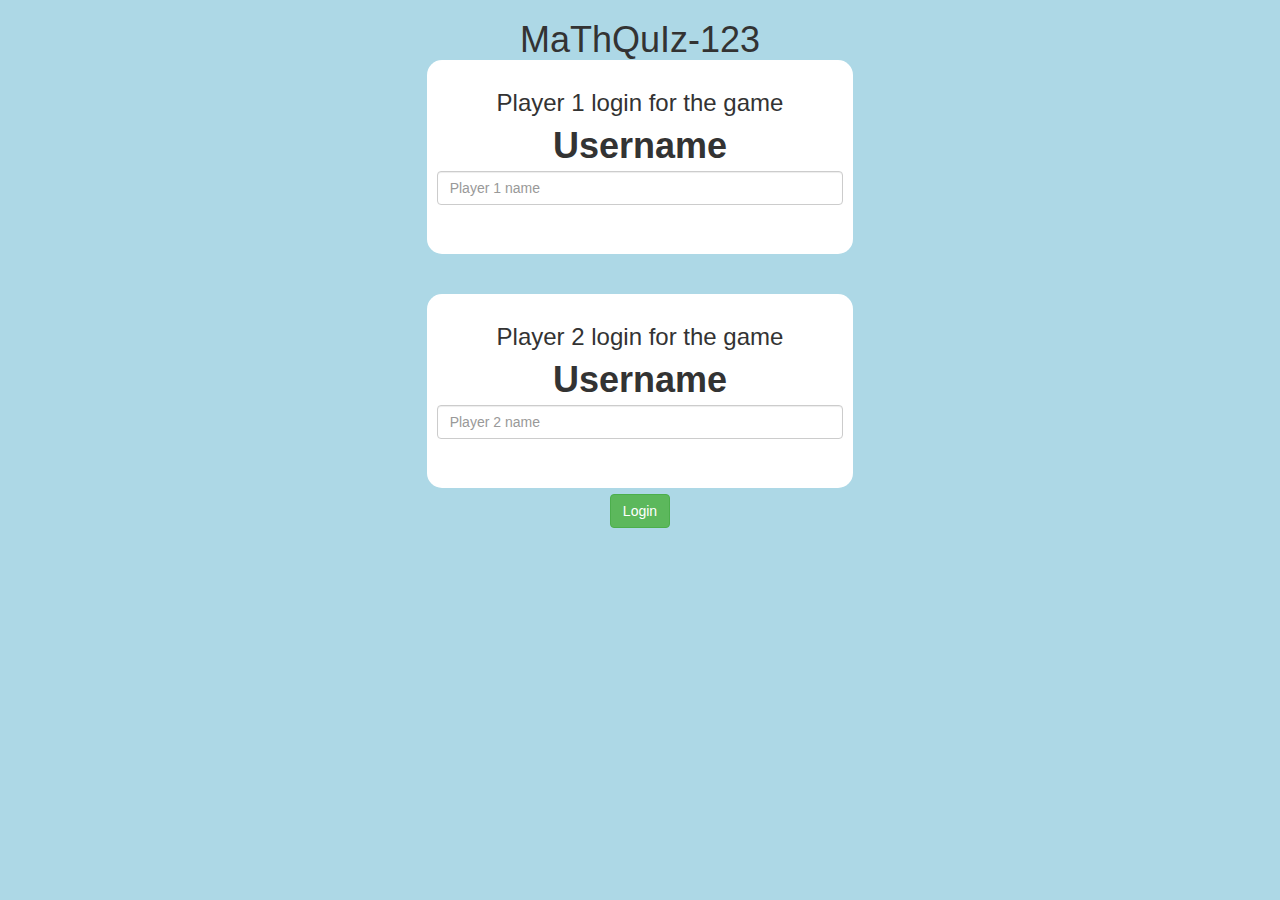
<file: index.html>
<!DOCTYPE html>
<html>
<head>
	<title>MaThQuIz-123</title>

<meta name="viewport" content="width=device-width, initial-scale=1">
<link rel="stylesheet" href="https://maxcdn.bootstrapcdn.com/bootstrap/3.4.0/css/bootstrap.min.css">
<script src="https://ajax.googleapis.com/ajax/libs/jquery/3.4.1/jquery.min.js"></script>
<script src="https://maxcdn.bootstrapcdn.com/bootstrap/3.4.0/js/bootstrap.min.js"></script>

<link rel="stylesheet" type="text/css" href="game.css">

<script src="Main.js"></script>
</head>
<body>

<center>
	<h1>MaThQuIz-123</hi>
		<div class="col-lg-4 col-sm-8 col-xs-11 login_div2">
			<h3>Player 1 login for the game</h3>
			<label >Username</label>
			<input type="text" id="player1_name_input" class="form-control" placeholder="Player 1 name">
			<br>
		</div>
    <br>
	<div class="col-lg-4 col-sm-8 col-xs-11 login_div2">
		<h3>Player 2 login for the game</h3>
		<label >Username</label>
		<input type="text" id="player2_name_input" class="form-control" placeholder="Player 2 name">
		<br>
	</div>

<button class="btn btn-success" id="Bruh" onclick="Adduser()">Login</button>

</center>

</body>
</html>
</file>
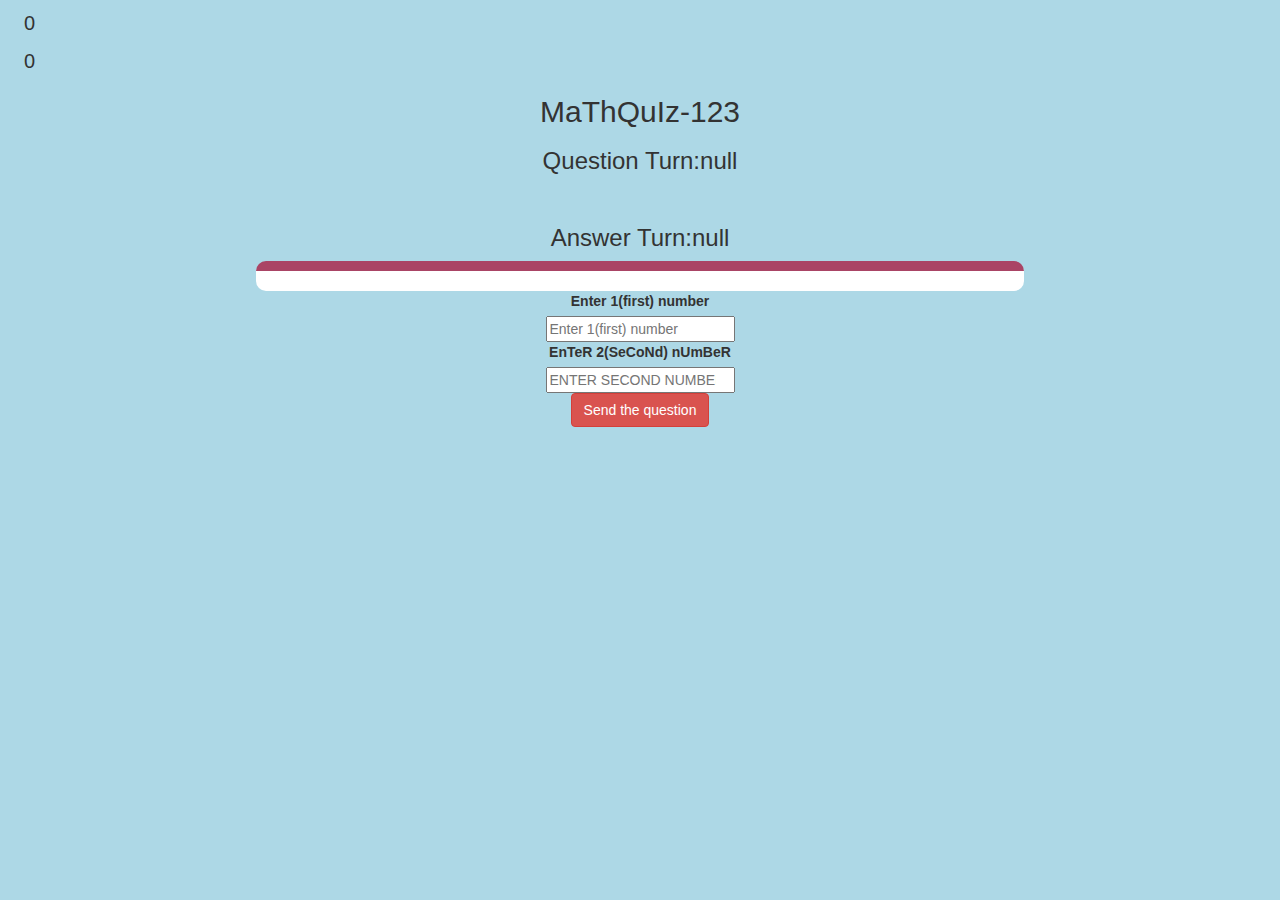
<file: Game_page.html>
<!DOCTYPE html> 
<html> 
    <head>
     <title>MaThQuIz-123</title>
      <meta name="viewport" content="width=device-width, initial-scale=1"> 
      <link rel="stylesheet" href="https://maxcdn.bootstrapcdn.com/bootstrap/3.4.0/css/bootstrap.min.css"> 
      <script src="https://ajax.googleapis.com/ajax/libs/jquery/3.4.1/jquery.min.js"></script> 
      <script src="https://maxcdn.bootstrapcdn.com/bootstrap/3.4.0/js/bootstrap.min.js"></script>
     <link rel="stylesheet" type="text/css" href="game.css"> 
    </head>
    <body>
        <h3 id="player1_name">    
        </h3>
        <span id="player1_score">
        </span>
        <br>
        <h3 id="player2_name">
        </h3>
        <span id="player2_score">
        </span>
        <center>
         <h2>MaThQuIz-123</h2>   
         <h3 id="player_question">
         </h3>
         <br>
         <h3 id="player_answer">
         </h3>
         <div id="output">
         </div>
         <label>Enter 1(first) number</label>
         <br>
         <input id="number1" type="number" placeholder="Enter 1(first) number">
         <br>
         <label>EnTeR 2(SeCoNd) nUmBeR</label>
         <br>
         <input id="nUmBeR2" type="number" placeholder="ENTER SECOND NUMBER PLSSSS">
         <br>
         <button class="btn btn-danger" onclick="send()">Send the question</button>


        </center>
    </body>
    <script src="Game_page.js">
    </script>
</html>
</file>
<file: game.css>
body
{
	background: lightblue;
}

	.login_div1 , .login_div2
	{
		background: white;
		padding: 10px;
		float: none;
		border-radius: 15px;
	}


#player1_name , #player2_name
{
	display: inline-block;
	margin-left: 20px;
}
#word
{
	width: 60%;
}
#word_display
{
	letter-spacing: 5px;
}
#output
{
background: white;
border-radius: 10px;
border-top: 10px solid #AA4465;
padding: 10px;
float: none;
text-align: left;
Width: 60%;
}
span{
	font-size: 20px;
}
</file>
